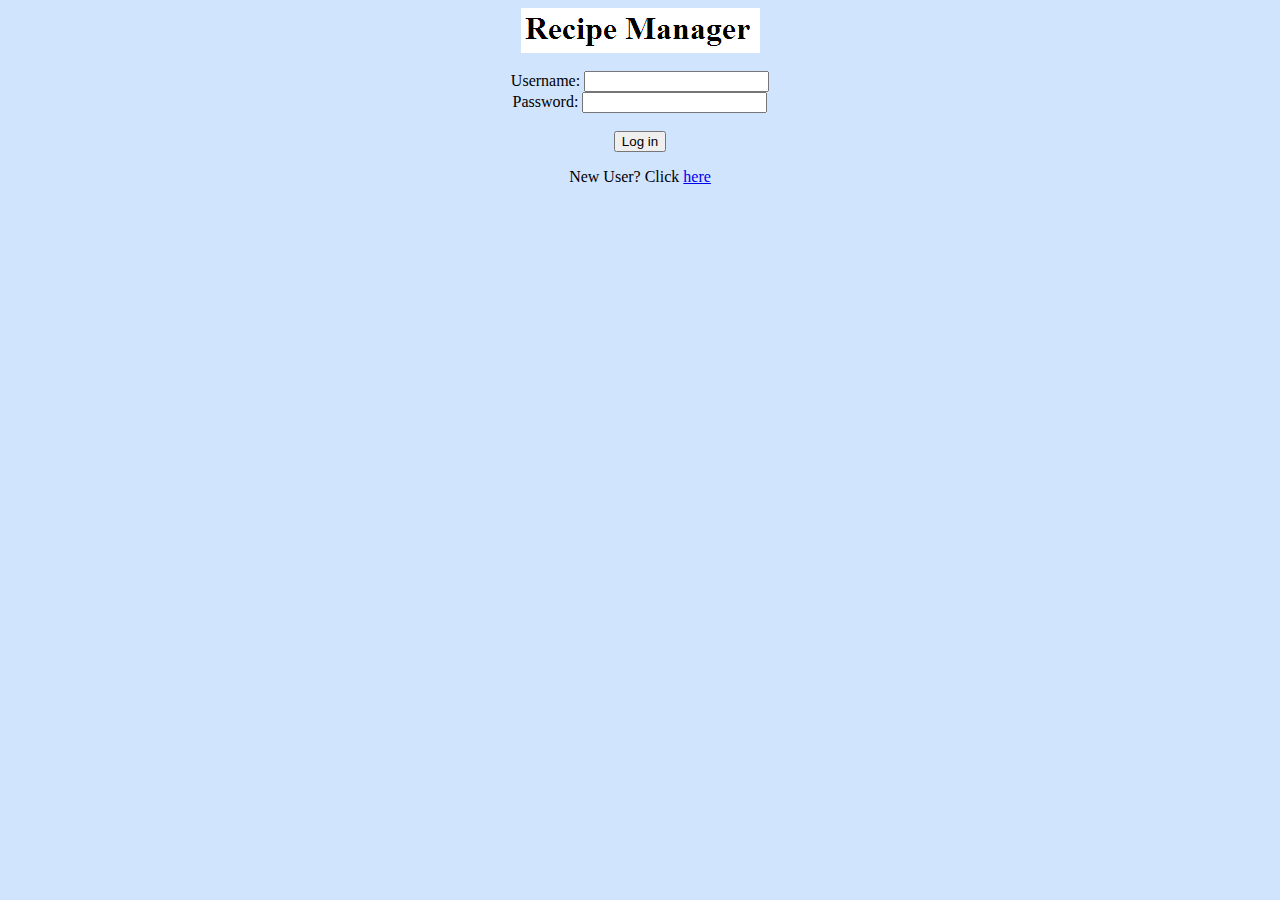
<file: pages/index.html>
﻿<!-- This is the sign-in page for the website. -->

<!DOCTYPE html>

<html lang="en" xmlns="http://www.w3.org/1999/xhtml">
<head>
    <meta charset="utf-8" />
    <link rel="stylesheet" type="text/css" href="style.css">
    <title>Recipe Manager</title>
</head>
<body>
    <img src="../img/logo.png" usemap="#map" class="center"/>

    <map name="map">
        <area shape="rect" coords="0,0,235,49" alt="Home" href="index.html" />
    </map>

    </br>
    <div class="form">
    <form action="validateUser.php" method="post" class="center">
        Username: <input type="text" name="username" /><br />
        Password: <input type="password" name="password" /><br /><br />
        <input type="submit" value="Log in" />
    </form>

    <p>New User? Click <a href="./newUser.php">here</a></p>
    </div>

</body>
</html>
</file>
<file: pages/style.css>
body
{
    background-color:#d0e4fe;
}

img.center
{
    display: block;
    margin-left: auto;
    margin-right: auto;
}

div.form
{
    text-align: center;
}

div.info
{
    text-align: center;
}
</file>
